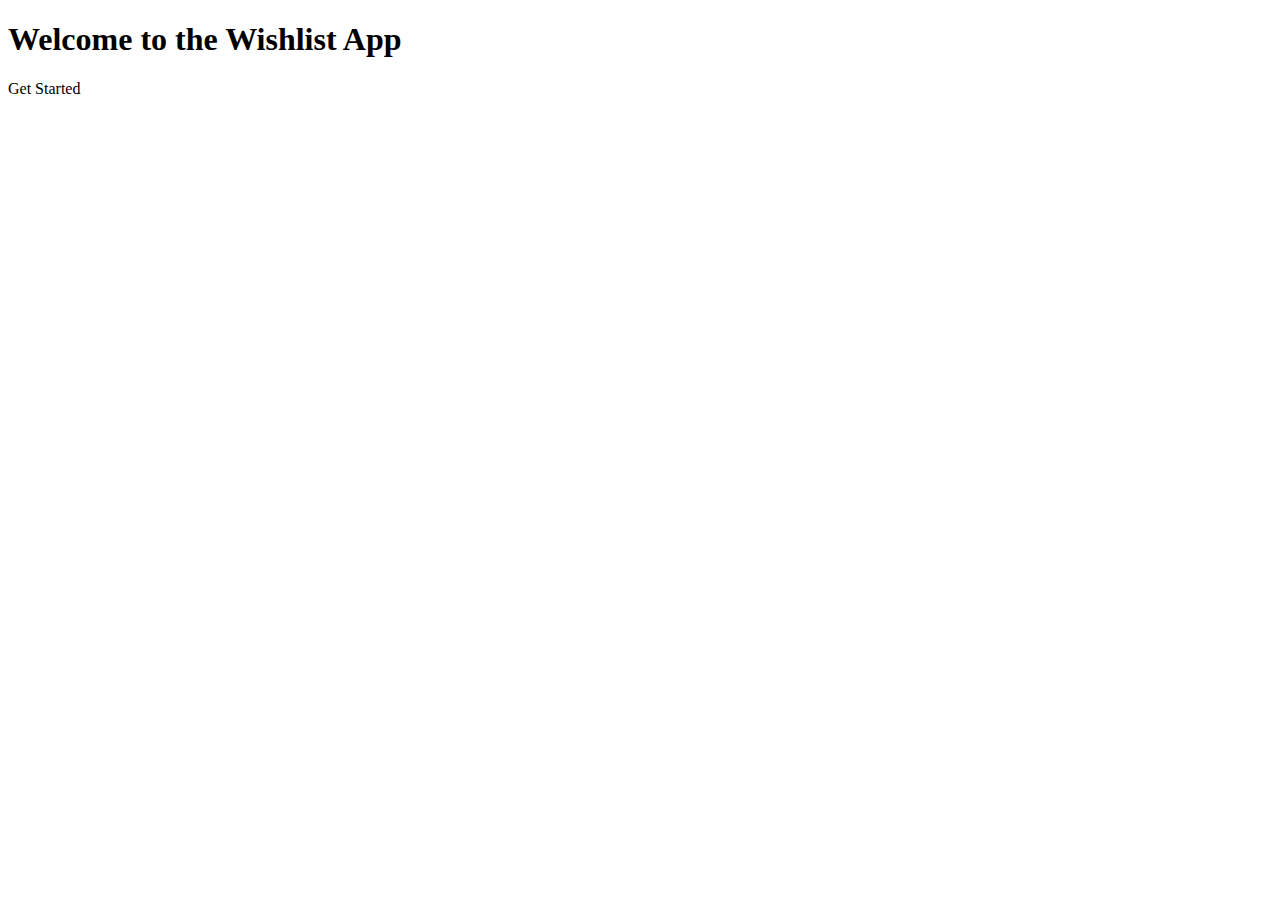
<file: src/main/resources/templates/index.html>
<!-- templates/index.html -->
<!DOCTYPE html>
<html xmlns:th="http://www.thymeleaf.org">
<head>
    <title>Wishlist Homepage</title>
    <meta charset="UTF-8">
    <meta name="viewport" content="width=device-width, initial-scale=1.0">
    <link rel="stylesheet" th:href="@{/css/styles.css}">
    <link href="https://fonts.googleapis.com/css2?family=Inter:wght@400;500;600&display=swap" rel="stylesheet">
</head>
<body>
    <!-- Include the navbar fragment -->
    <div th:replace="fragments/navbar :: navbar"></div>
    
    <div class="container">
        <h1>Welcome to the Wishlist App</h1>
        <p><a th:href="@{/login}" class="button">Get Started</a></p>
    </div>
</body>
</html>
</file>
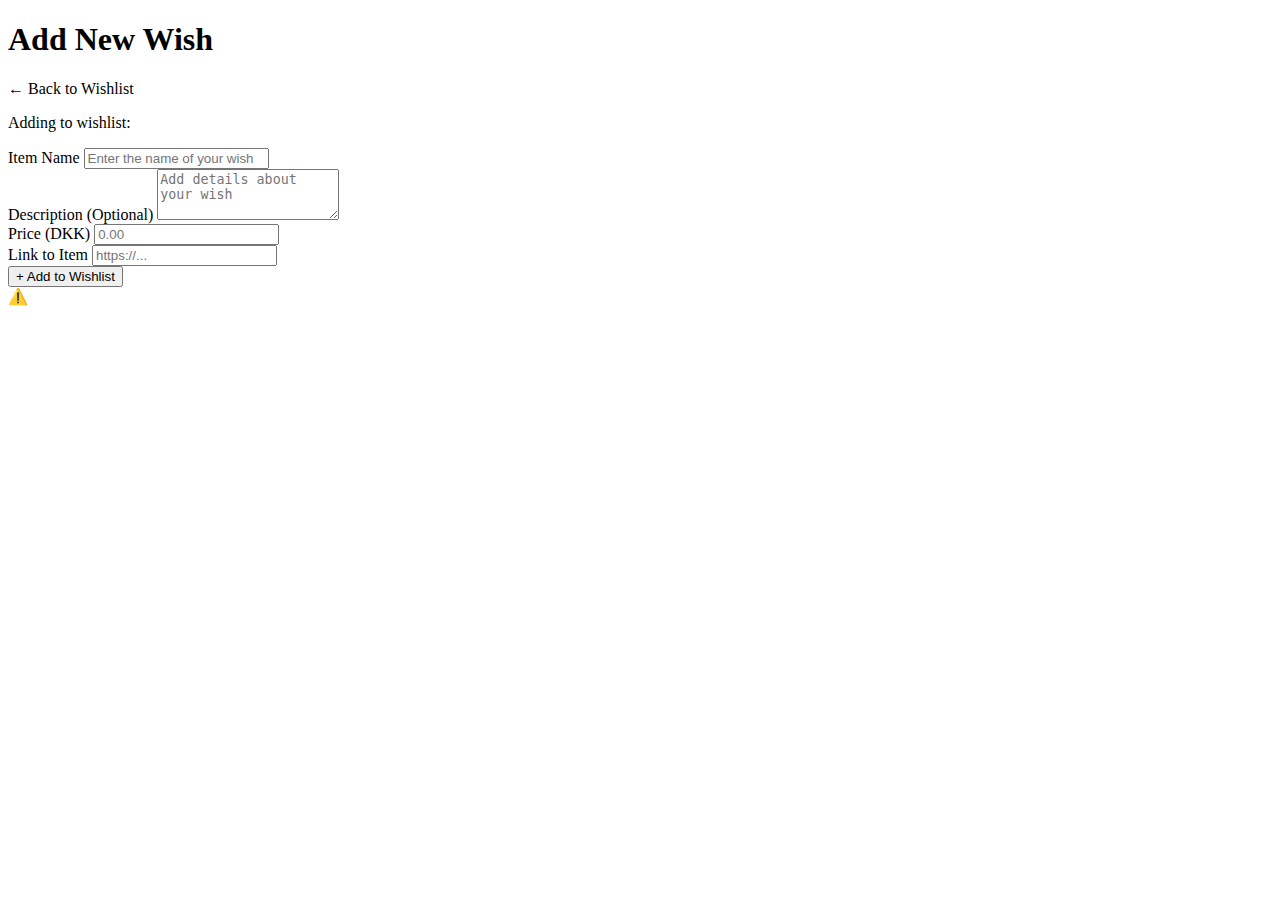
<file: src/main/resources/templates/add-wish.html>
<!DOCTYPE html>
<html xmlns:th="http://www.thymeleaf.org">
<head>
    <title>Add Wish</title>
    <meta charset="UTF-8">
    <meta name="viewport" content="width=device-width, initial-scale=1.0">
    <link rel="stylesheet" th:href="@{/css/styles.css}">
    <link href="https://fonts.googleapis.com/css2?family=Inter:wght@400;500;600&display=swap" rel="stylesheet">
</head>
<body>
    <!-- Include the navbar fragment -->
    <div th:replace="~{fragments/navbar :: navbar}"></div>
    
    <div class="container">
 
        
        <header class="wishlist-header">
            <div class="header-content">
                <h1>Add New Wish</h1>
                <div class="header-actions">
                    <a th:href="@{/wishlist/view/{wishListId}(wishListId=${wishListId},username=${username})}" class="back-button">
                        <span class="back-icon">←</span> Back to Wishlist
                    </a>
                </div>
            </div>
        </header>

        <main>
            <div class="wishlist-details">
                <div class="welcome-section">
                    <p class="welcome-message">Adding to wishlist: <span th:text="${wishListName}" class="wishlist-name"></span></p>
                </div>

                <div class="form-container">
                    <form th:action="@{/wishlist/wish/add}" method="post" class="modern-form">
                        <input type="hidden" name="wishListId" th:value="${wishListId}" />
                        <input type="hidden" name="username" th:value="${username}" />
                        
                        <div class="form-group">
                            <label for="itemName">Item Name</label>
                            <input type="text" id="itemName" name="itemName" required
                                   placeholder="Enter the name of your wish"/>
                        </div>

                        <div class="form-group">
                            <label for="itemDescription">Description (Optional)</label>
                            <textarea id="itemDescription" name="itemDescription" rows="3"
                                    placeholder="Add details about your wish"></textarea>
                        </div>

                        <div class="form-row">
                            <div class="form-group half">
                                <label for="itemPrice">Price (DKK)</label>
                                <input type="number" id="itemPrice" name="itemPrice" step="0.01" min="0"
                                       placeholder="0.00"/>
                            </div>

                            <div class="form-group half">
                                <label for="itemLink">Link to Item</label>
                                <input type="url" id="itemLink" name="itemLink" 
                                       placeholder="https://..."/>
                            </div>
                        </div>

                        <div class="form-actions">
                            <button type="submit" class="submit-button">
                                <span class="plus-icon">+</span> Add to Wishlist
                            </button>
                        </div>
                    </form>

                    <div th:if="${error}" class="alert error-alert">
                        <span class="alert-icon">⚠️</span>
                        <p th:text="${error}"></p>
                    </div>
                </div>
            </div>
        </main>
    </div>
</body>
</html>
</file>
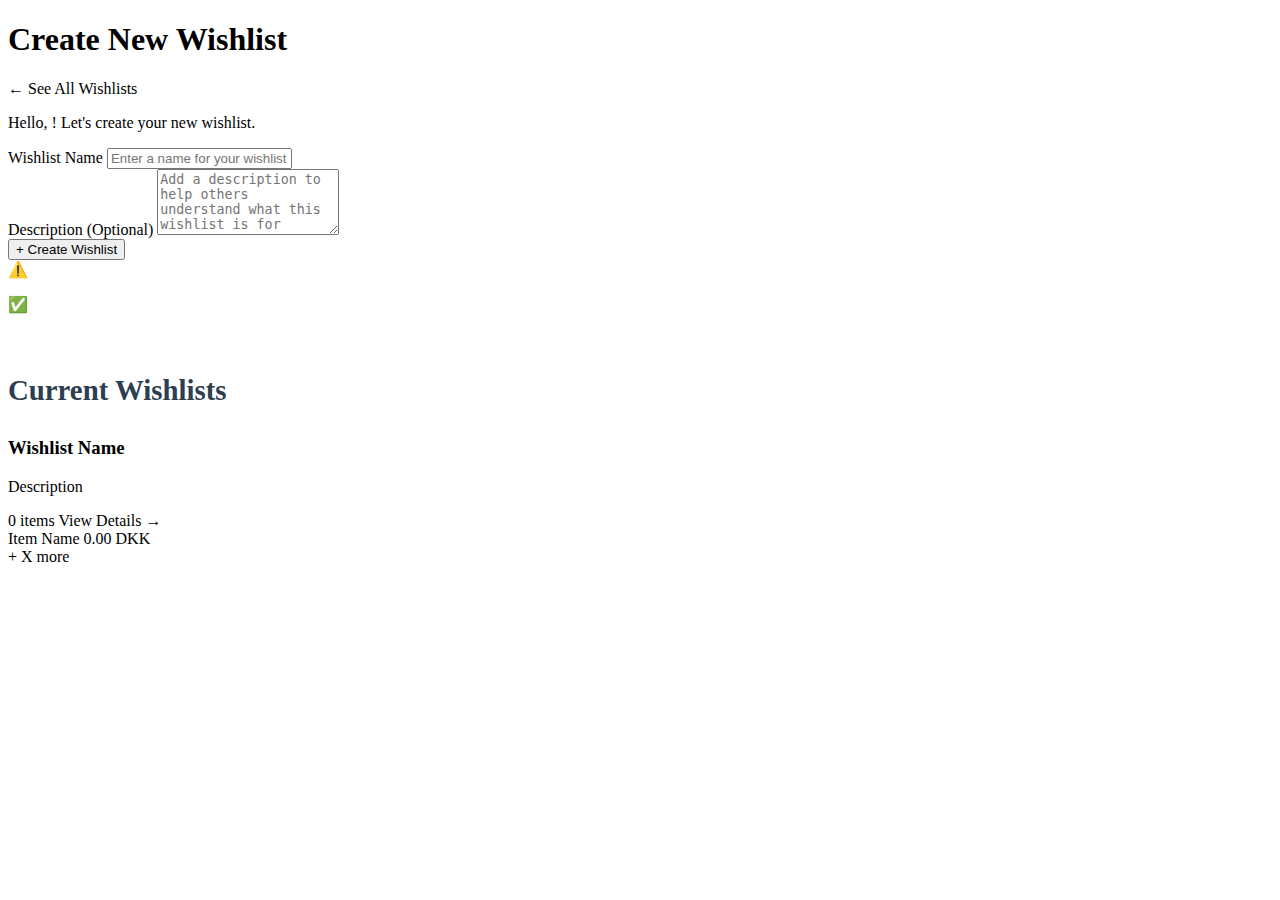
<file: src/main/resources/templates/add-wishlist.html>
<!DOCTYPE html>
<html xmlns:th="http://www.thymeleaf.org">
<head>
    <title>Add Wishlist</title>
    <meta charset="UTF-8">
    <meta name="viewport" content="width=device-width, initial-scale=1.0">
    <link rel="stylesheet" th:href="@{/css/styles.css}">
    <link href="https://fonts.googleapis.com/css2?family=Inter:wght@400;500;600&display=swap" rel="stylesheet">
</head>
<body>
    <!-- Include the navbar fragment -->
    <div th:replace="~{fragments/navbar :: navbar}"></div>
    
    <div class="container">
        
        <header class="wishlist-header">
            <div class="header-content">
                <h1>Create New Wishlist</h1>
                <div class="header-actions">
                    <a th:href="@{/wishlist/{username}(username=${username})}" class="back-button">
                        <span class="back-icon">←</span> See All Wishlists
                    </a>
                </div>
            </div>
        </header>

        <main>
            <div class="wishlist-details">
                <div class="welcome-section">
                    <p class="welcome-message">Hello, <span th:text="${username}" class="username"></span>! Let's create your new wishlist.</p>
                </div>

                <div class="form-container">
                    <form th:action="@{/wishlist/add}" method="post" class="modern-form">
                        <input type="hidden" name="username" th:value="${username}"/>
                        
                        <div class="form-group">
                            <label for="listName">Wishlist Name</label>
                            <input type="text" id="listName" name="listName" required 
                                   placeholder="Enter a name for your wishlist"/>
                        </div>
                        
                        <div class="form-group">
                            <label for="description">Description (Optional)</label>
                            <textarea id="description" name="description" rows="4" 
                                    placeholder="Add a description to help others understand what this wishlist is for"></textarea>
                        </div>
                        
                        <div class="form-actions">
                            <button type="submit" class="submit-button">
                                <span class="plus-icon">+</span> Create Wishlist
                            </button>
                        </div>
                    </form>

                    <div th:if="${error}" class="alert error-alert">
                        <span class="alert-icon">⚠️</span>
                        <p th:text="${error}"></p>
                    </div>

                    <div th:if="${success}" class="alert success-alert">
                        <span class="alert-icon">✅</span>
                        <p th:text="${success}"></p>
                    </div>
                </div>

                <div th:if="${!wishLists.empty}" class="current-wishlists-section" style="margin-top: 60px;">
                    <h2 style="text-align: left; margin-bottom: 30px; color: #2c3e50; font-size: 1.8em;">Current Wishlists</h2>
                    <div class="wishlists-grid">
                        <div th:each="wishlist : ${wishLists}" class="wishlist-card">
                            <a th:href="@{/wishlist/view/{wishListId}(wishListId=${wishlist.wishListId}, username=${username})}" class="wishlist-link">
                                <div class="wishlist-content">
                                    <h3 th:text="${wishlist.wishListName}">Wishlist Name</h3>
                                    <p th:if="${wishlist.wishListDescription != null}" th:text="${wishlist.wishListDescription}" class="wishlist-description">Description</p>
                                    
                                    <div class="wishlist-summary">
                                        <span class="item-count" th:text="${wishlist.wishListItems != null ? wishlist.wishListItems.size() + ' items' : '0 items'}">0 items</span>
                                        <span class="view-details">View Details →</span>
                                    </div>

                                    <div th:if="${wishlist.wishListItems != null && !wishlist.wishListItems.empty}" class="preview-items">
                                        <div th:each="item, itemStat : ${wishlist.wishListItems}" th:if="${itemStat.index < 3}" class="preview-item">
                                            <span class="item-name" th:text="${item.itemName}">Item Name</span>
                                            <span th:if="${item.itemPrice != null}" class="preview-price" th:text="${#numbers.formatDecimal(item.itemPrice, 1, 2) + ' DKK'}">0.00 DKK</span>
                                        </div>
                                        <div th:if="${wishlist.wishListItems.size() > 3}" class="more-items">
                                            <span th:text="'+ ' + (${wishlist.wishListItems.size() - 3}) + ' more'">+ X more</span>
                                        </div>
                                    </div>
                                </div>
                            </a>
                        </div>
                    </div>
                </div>
            </div>
        </main>
    </div>
</body>
</html>
</file>
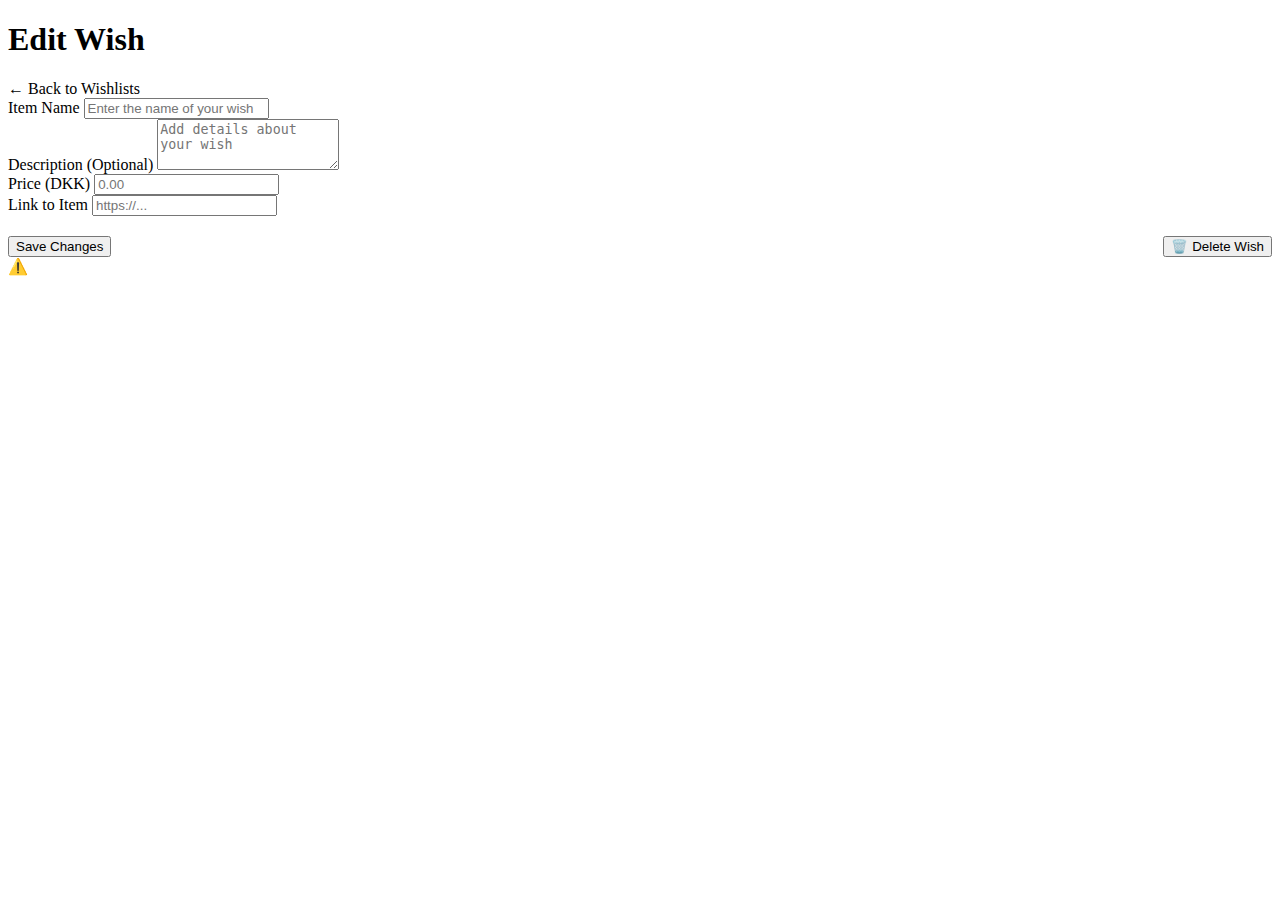
<file: src/main/resources/templates/edit-wish.html>
<!DOCTYPE html>
<html xmlns:th="http://www.thymeleaf.org">
<head>
    <title>Edit Wish</title>
    <meta charset="UTF-8">
    <meta name="viewport" content="width=device-width, initial-scale=1.0">
    <link rel="stylesheet" th:href="@{/css/styles.css}">
    <link href="https://fonts.googleapis.com/css2?family=Inter:wght@400;500;600&display=swap" rel="stylesheet">
    <style>
        .buttons-row {
            display: flex;
            justify-content: space-between;
            align-items: center;
            margin-top: 20px;
        }
        .save-button-container {
            flex-grow: 1;
        }
        .delete-button-container {
            margin-left: 20px;
        }
    </style>
</head>
<body>
    <!-- Include the navbar fragment -->
    <div th:replace="~{fragments/navbar :: navbar}"></div>
    
    <div class="container">
        
        <header class="wishlist-header">
            <div class="header-content">
                <h1>Edit Wish</h1>
                <div class="header-actions">
                    <a th:if="${username != null}" th:href="@{/wishlist/{username}(username=${username})}" class="back-button">
                        <span class="back-icon">←</span> Back to Wishlists
                    </a>
                </div>
            </div>
        </header>

        <main>
            <div class="wishlist-details">
                <div class="form-container">
                    <form th:action="@{/wishlist/wish/edit}" method="post" class="modern-form">
                        <input type="hidden" name="itemId" th:value="${item.itemId}" />
                        <input type="hidden" name="wishListId" th:value="${item.wishListId}" />
                        <input type="hidden" name="username" th:value="${username}" />
                        
                        <div class="form-group">
                            <label for="itemName">Item Name</label>
                            <input type="text" id="itemName" name="itemName" required
                                   th:value="${item.itemName}"
                                   placeholder="Enter the name of your wish"/>
                        </div>

                        <div class="form-group">
                            <label for="itemDescription">Description (Optional)</label>
                            <textarea id="itemDescription" name="itemDescription" rows="3"
                                    th:text="${item.itemDescription}"
                                    placeholder="Add details about your wish"></textarea>
                        </div>

                        <div class="form-row">
                            <div class="form-group half">
                                <label for="itemPrice">Price (DKK)</label>
                                <input type="number" id="itemPrice" name="itemPrice" step="0.01" min="0"
                                       th:value="${item.itemPrice}"
                                       placeholder="0.00"/>
                            </div>

                            <div class="form-group half">
                                <label for="itemLink">Link to Item</label>
                                <input type="url" id="itemLink" name="itemLink" 
                                       th:value="${item.itemLink}"
                                       placeholder="https://..."/>
                            </div>
                        </div>

                        <div class="buttons-row">
                            <div class="save-button-container">
                                <button type="submit" class="submit-button">
                                    Save Changes
                                </button>
                            </div>
                    </form>

                    <form th:action="@{/wishlist/wish/delete/{itemId}(itemId=${item.itemId})}" method="post" class="delete-button-container">
                        <input type="hidden" name="wishListId" th:value="${item.wishListId}" />
                        <input type="hidden" name="username" th:value="${username}" />
                        <button type="submit" class="delete-wishlist-button">
                            <span class="trash-icon">🗑️</span> Delete Wish
                        </button>
                    </form>
                        </div>

                    <div th:if="${error}" class="alert error-alert">
                        <span class="alert-icon">⚠️</span>
                        <p th:text="${error}"></p>
                    </div>
                </div>
            </div>
        </main>
    </div>
</body>
</html>
</file>
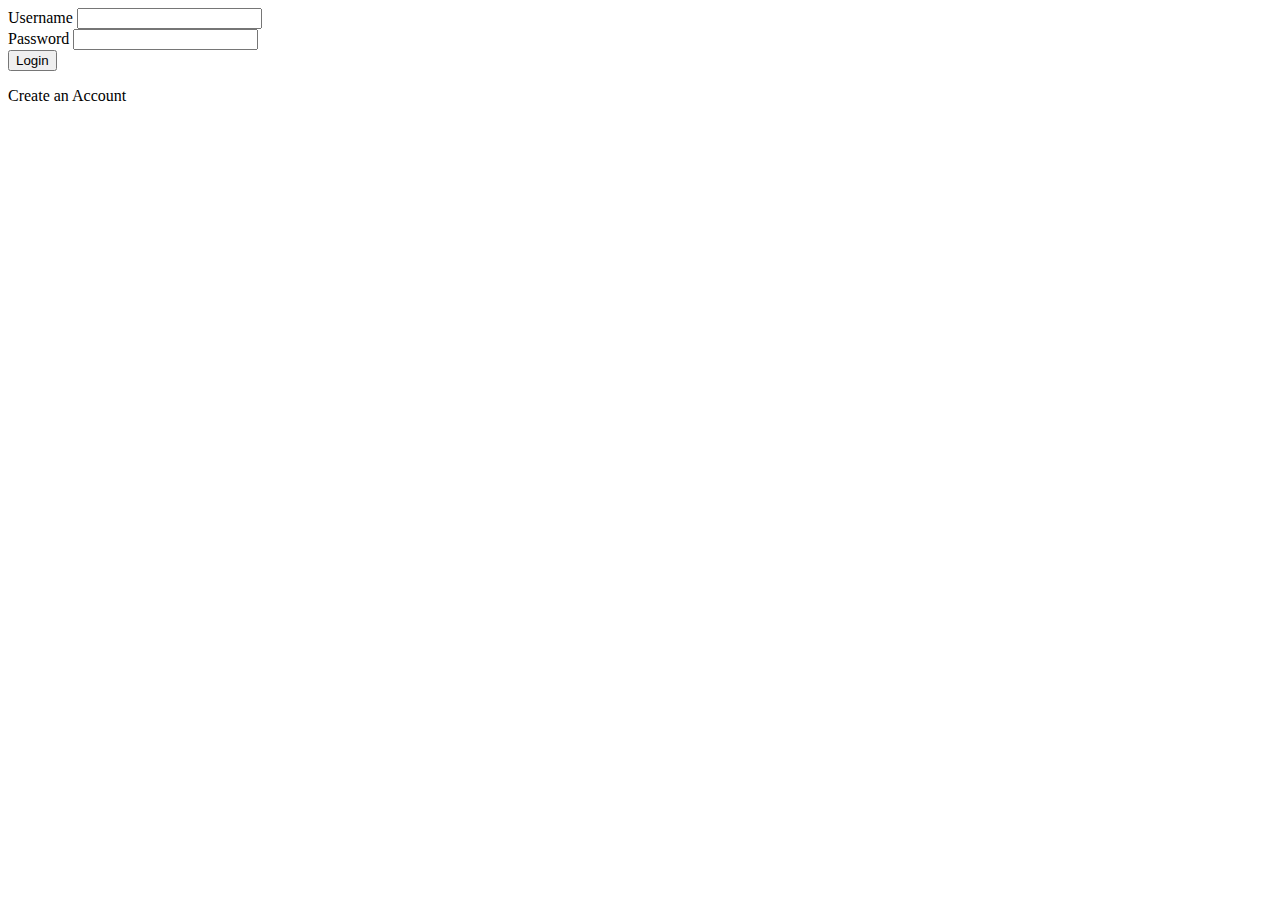
<file: src/main/resources/templates/login.html>
<!DOCTYPE html>
<html xmlns:th="http://www.thymeleaf.org">
<head>
    <title>Login</title>
    <meta charset="UTF-8">
    <meta name="viewport" content="width=device-width, initial-scale=1.0">
    <link rel="stylesheet" th:href="@{/css/styles.css}">
    <link href="https://fonts.googleapis.com/css2?family=Inter:wght@400;500;600&display=swap" rel="stylesheet">
</head>
<body>
    <!-- Include the navbar fragment -->
    <div th:replace="~{fragments/navbar :: navbar}"></div>
    
    <div class="wishlist-container">
        
        
        <div class="form-container">
            <form th:action="@{/login}" method="post" th:object="${user}" class="login-form">
                <div class="form-group">
                    <label for="username">Username</label>
                    <input type="text" id="username" th:field="*{username}" required/>
                </div>

                <div class="form-group">
                    <label for="password">Password</label>
                    <input type="password" id="password" th:field="*{password}" required/>
                </div>

                <button type="submit" class="submit-button">Login</button>
            </form>

            <div th:if="${error}" class="message error">
                <p th:text="${error}"></p>
            </div>
            
            <a th:href="@{/signup}" class="form-link">Create an Account</a>
        </div>
    </div>
</body>
</html>
</file>
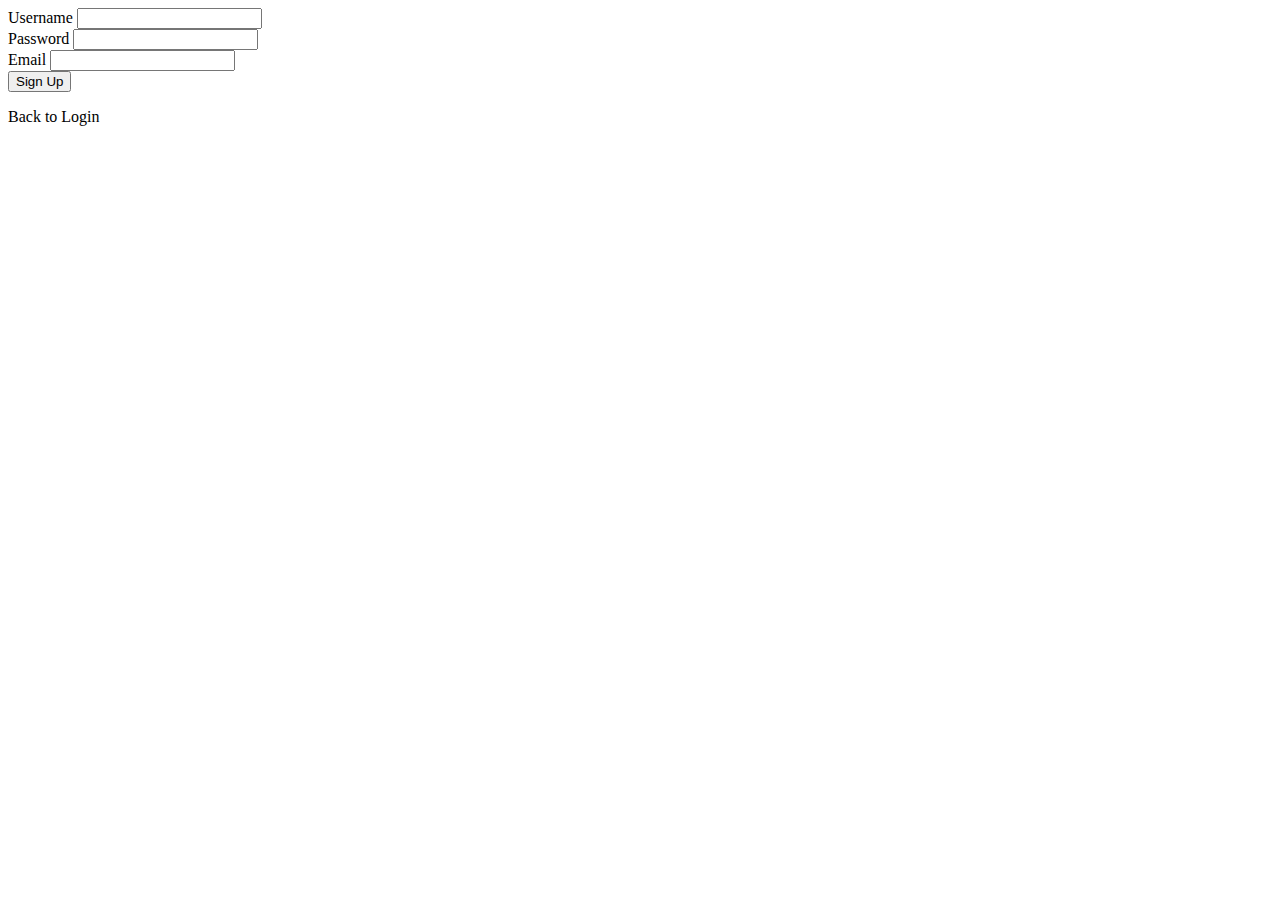
<file: src/main/resources/templates/signup.html>
<!DOCTYPE html>
<html xmlns:th="http://www.thymeleaf.org">
<head>
    <title>Sign Up</title>
    <meta charset="UTF-8">
    <meta name="viewport" content="width=device-width, initial-scale=1.0">
    <link rel="stylesheet" th:href="@{/css/styles.css}">
    <link href="https://fonts.googleapis.com/css2?family=Inter:wght@400;500;600&display=swap" rel="stylesheet">
</head>
<body>
    <!-- Include the navbar fragment -->
    <div th:replace="~{fragments/navbar :: navbar}"></div>
    
    <div class="wishlist-container">
        
        <div class="form-container">
            <form th:action="@{/signup}" method="post" th:object="${user}" class="login-form">
                <div class="form-group">
                    <label for="username">Username</label>
                    <input type="text" id="username" th:field="*{username}" required/>
                </div>

                <div class="form-group">
                    <label for="password">Password</label>
                    <input type="password" id="password" th:field="*{password}" required/>
                </div>

                <div class="form-group">
                    <label for="email">Email</label>
                    <input type="email" id="email" th:field="*{email}" required/>
                </div>

                <button type="submit" class="submit-button">Sign Up</button>
            </form>

            <div th:if="${error}" class="message error">
                <p th:text="${error}"></p>
            </div>
            
            <a th:href="@{/login}" class="form-link">Back to Login</a>
        </div>
    </div>
</body>
</html>
</file>
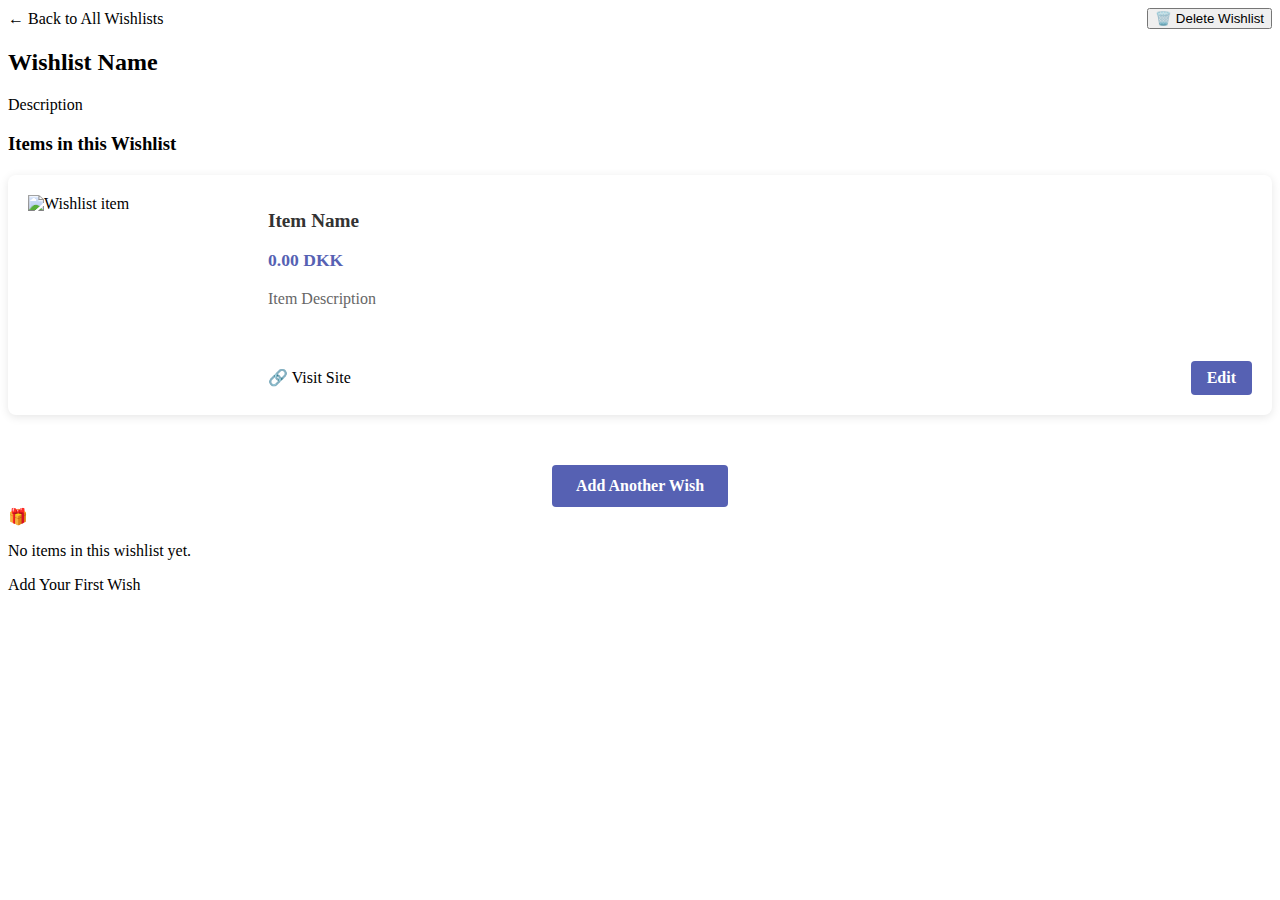
<file: src/main/resources/templates/view-wishlist.html>
<!DOCTYPE html>
<html xmlns:th="http://www.thymeleaf.org">
<head>
    <meta charset="UTF-8">
    <title th:text="${wishlist.wishListName}">Wishlist Details</title>
    <link rel="stylesheet" th:href="@{/css/styles.css}">
    <link href="https://fonts.googleapis.com/css2?family=Inter:wght@400;500;600&display=swap" rel="stylesheet">
    <style>
        .header-actions {
            display: flex;
            align-items: center;
            width: 100%;
        }
        
        .wishlist {
            display: flex;
            flex-direction: column;
            gap: 20px;
            margin-top: 20px;
        }
        
        .card {
            background-color: white;
            border-radius: 8px;
            box-shadow: 0 2px 10px rgba(0, 0, 0, 0.1);
            overflow: hidden;
            display: flex;
            transition: transform 0.3s ease, box-shadow 0.3s ease;
        }
        
        .card:hover {
            transform: translateY(-5px);
            box-shadow: 0 5px 15px rgba(0, 0, 0, 0.2);
        }
        
        .card-image {
            width: 200px;
            min-width: 200px;
            height: 200px;
            object-fit: contain;
            padding: 20px;
        }
        
        .card-content {
            padding: 20px;
            display: flex;
            flex-direction: column;
            justify-content: space-between;
            flex-grow: 1;
        }
        
        .card-title {
            font-size: 1.2rem;
            font-weight: 600;
            margin-bottom: 5px;
            color: #333;
        }
        
        .card-price {
            font-size: 1.1rem;
            font-weight: 700;
            color: #5661B3;
            margin-bottom: 10px;
        }
        
        .card-description {
            color: #666;
            margin-bottom: 15px;
            line-height: 1.5;
        }
        
        .card-actions {
            display: flex;
            justify-content: space-between;
            align-items: center;
            margin-top: auto;
        }
        
        .item-url {
            display: flex;
            align-items: center;
        }
        
        .url-label {
            margin-right: 10px;
            color: #666;
        }
        
        .btn {
            padding: 8px 16px;
            border: none;
            border-radius: 4px;
            cursor: pointer;
            font-weight: 600;
            transition: background-color 0.3s ease;
            text-decoration: none;
            display: inline-block;
        }
        
        .btn-primary {
            background-color: #5661B3;
            color: white;
        }
        
        .btn-primary:hover {
            background-color: #4757a9;
        }
        
        .add-wish-section {
            margin-top: 30px;
            text-align: center;
        }
        
        .add-wish-button-below {
            padding: 12px 24px;
            background-color: #5661B3;
            color: white;
            border-radius: 4px;
            text-decoration: none;
            font-weight: 600;
            display: inline-block;
            transition: background-color 0.3s ease;
        }
        
        .add-wish-button-below:hover {
            background-color: #4757a9;
        }
        
        @media (max-width: 768px) {
            .card {
                flex-direction: column;
            }
            
            .card-image {
                width: 100%;
                height: 200px;
            }
        }
    </style>
</head>
<body>
    <!-- Include the navbar fragment -->
    <div th:replace="~{fragments/navbar :: navbar}"></div>
    
    <div class="container">
        
        <header class="wishlist-header">
            <div class="header-content">
               
                <div class="header-actions">
                    <a th:href="@{/wishlist/{username}(username=${username})}" class="back-button">
                        <span class="back-icon">←</span> Back to All Wishlists
                    </a>
                    <form th:action="@{/wishlist/delete}" method="post" style="display: inline; margin-left: auto;" 
                          onsubmit="return confirm('Are you sure you want to delete this wishlist? This action cannot be undone.');">
                        <input type="hidden" name="wishListId" th:value="${wishlist.wishListId}" />
                        <input type="hidden" name="username" th:value="${username}" />
                        <button type="submit" class="delete-wishlist-button">
                            <span class="trash-icon">🗑️</span> Delete Wishlist
                        </button>
                    </form>
                </div>
            </div>
        </header>

        <main>
            <div class="wishlist-details">
                <div class="wishlist-info">
                    <h2 th:text="${wishlist.wishListName}">Wishlist Name</h2>
                    <p th:if="${wishlist.wishListDescription != null}" th:text="${wishlist.wishListDescription}" class="description">Description</p>
                </div>
                
                <div class="items-section">
                    <div class="items-header">
                        <h3>Items in this Wishlist</h3>
                        <span th:if="${wishlist.wishListItems != null}" class="item-count" 
                              th:text="${wishlist.wishListItems.size() + ' item' + (wishlist.wishListItems.size() != 1 ? 's' : '')}">
                        </span>
                    </div>

                    <div th:if="${wishlist.wishListItems != null and !wishlist.wishListItems.empty}" class="wishlist">
                        <div th:each="item : ${wishlist.wishListItems}" class="card">
                            <img th:src="@{/images/wishlist-logo.png}" alt="Wishlist item" class="card-image">
                            <div class="card-content">
                                <div>
                                    <h2 class="card-title" th:text="${item.itemName}">Item Name</h2>
                                    <p th:if="${item.itemPrice != null}" class="card-price">
                                        <span th:text="${#numbers.formatDecimal(item.itemPrice, 1, 2)}">0.00</span> DKK
                                    </p>
                                    <p th:if="${item.itemDescription != null}" th:text="${item.itemDescription}" class="card-description">Item Description</p>
                                </div>
                                <div class="card-actions">
                                    <div class="item-url" th:if="${item.itemLink != null}">
                                        <a th:href="${item.itemLink}" target="_blank" class="external-link" title="Visit item page">
                                            <span class="link-icon">🔗</span> Visit Site
                                        </a>
                                    </div>
                                    <a th:href="@{/wishlist/wish/edit/{itemId}(itemId=${item.itemId},username=${username})}" class="btn btn-primary" title="Edit wish">
                                        Edit
                                    </a>
                                </div>
                            </div>
                        </div>
                        
                        <div class="add-wish-section">
                            <a th:href="@{/wishlist/wish/add/{wishListId}(wishListId=${wishlist.wishListId},username=${username})}" class="add-wish-button-below">
                                Add Another Wish
                            </a>
                        </div>
                    </div>
                    
                    <div th:if="${wishlist.wishListItems == null or wishlist.wishListItems.empty}" class="no-items">
                        <div class="no-items-content">
                            <span class="no-items-icon">🎁</span>
                            <p>No items in this wishlist yet.</p>
                            <a th:href="@{/wishlist/wish/add/{wishListId}(wishListId=${wishlist.wishListId},username=${username})}" class="add-first-wish-button">
                                Add Your First Wish
                            </a>
                        </div>
                    </div>
                </div>
            </div>
        </main>
    </div>
</body>
</html>
</file>
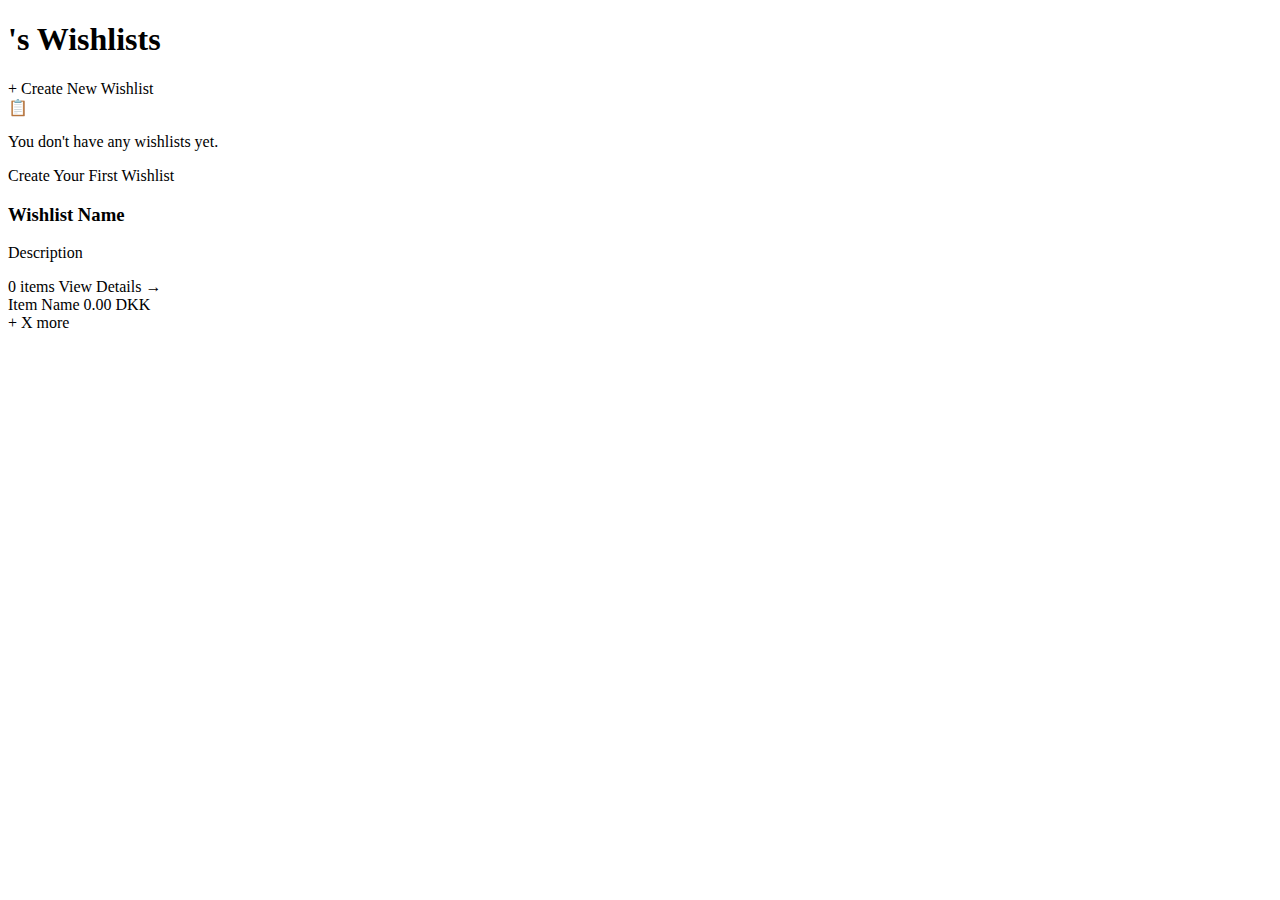
<file: src/main/resources/templates/view-wishlists.html>
<!DOCTYPE html>
<html xmlns:th="http://www.thymeleaf.org">
<head>
    <title th:text="|${username}'s Wishlists|">User Wishlists</title>
    <meta charset="UTF-8">
    <meta name="viewport" content="width=device-width, initial-scale=1.0">
    <link rel="stylesheet" th:href="@{/css/styles.css}">
    <link href="https://fonts.googleapis.com/css2?family=Inter:wght@400;500;600&display=swap" rel="stylesheet">
</head>
<body>
    <!-- Include the navbar fragment -->
    <div th:replace="~{fragments/navbar :: navbar}"></div>
    
    <div class="container">
        
        <header class="wishlist-header">
            <div class="header-content">
                <h1><span th:text="${username}"></span>'s Wishlists</h1>
                <div class="header-actions">
                    <a th:unless="${wishLists.empty}" th:href="@{/wishlist/add/{username}(username=${username})}" class="add-wish-button">
                        <span class="plus-icon">+</span> Create New Wishlist
                    </a>
                </div>
            </div>
        </header>

        <main>
            <div class="wishlist-details">

                <div th:if="${wishLists.empty}" class="no-items">
                    <div class="no-items-content">
                        <span class="no-items-icon">📋</span>
                        <p>You don't have any wishlists yet.</p>
                        <a th:href="@{/wishlist/add/{username}(username=${username})}" class="add-first-wish-button">
                            Create Your First Wishlist
                        </a>
                    </div>
                </div>

                <div th:unless="${wishLists.empty}" class="wishlists-grid">
                    <div th:each="wishlist : ${wishLists}" class="wishlist-card">
                        <a th:href="@{/wishlist/view/{wishListId}(wishListId=${wishlist.wishListId}, username=${username})}" class="wishlist-link">
                            <div class="wishlist-content">
                                <h3 th:text="${wishlist.wishListName}">Wishlist Name</h3>
                                <p th:if="${wishlist.wishListDescription != null}" th:text="${wishlist.wishListDescription}" class="wishlist-description">Description</p>
                                
                                <div class="wishlist-summary">
                                    <span class="item-count" th:text="${wishlist.wishListItems != null ? wishlist.wishListItems.size() + ' items' : '0 items'}">0 items</span>
                                    <span class="view-details">View Details →</span>
                                </div>

                                <div th:if="${wishlist.wishListItems != null && !wishlist.wishListItems.empty}" class="preview-items">
                                    <div th:each="item, itemStat : ${wishlist.wishListItems}" th:if="${itemStat.index < 3}" class="preview-item">
                                        <span class="item-name" th:text="${item.itemName}">Item Name</span>
                                        <span th:if="${item.itemPrice != null}" class="preview-price" th:text="${#numbers.formatDecimal(item.itemPrice, 1, 2) + ' DKK'}">0.00 DKK</span>
                                    </div>
                                    <div th:if="${wishlist.wishListItems.size() > 3}" class="more-items">
                                        <span th:text="'+ ' + (${wishlist.wishListItems.size() - 3}) + ' more'">+ X more</span>
                                    </div>
                                </div>
                            </div>
                        </a>
                    </div>
                </div>
            </div>
        </main>
    </div>
</body>
</html>
</file>
